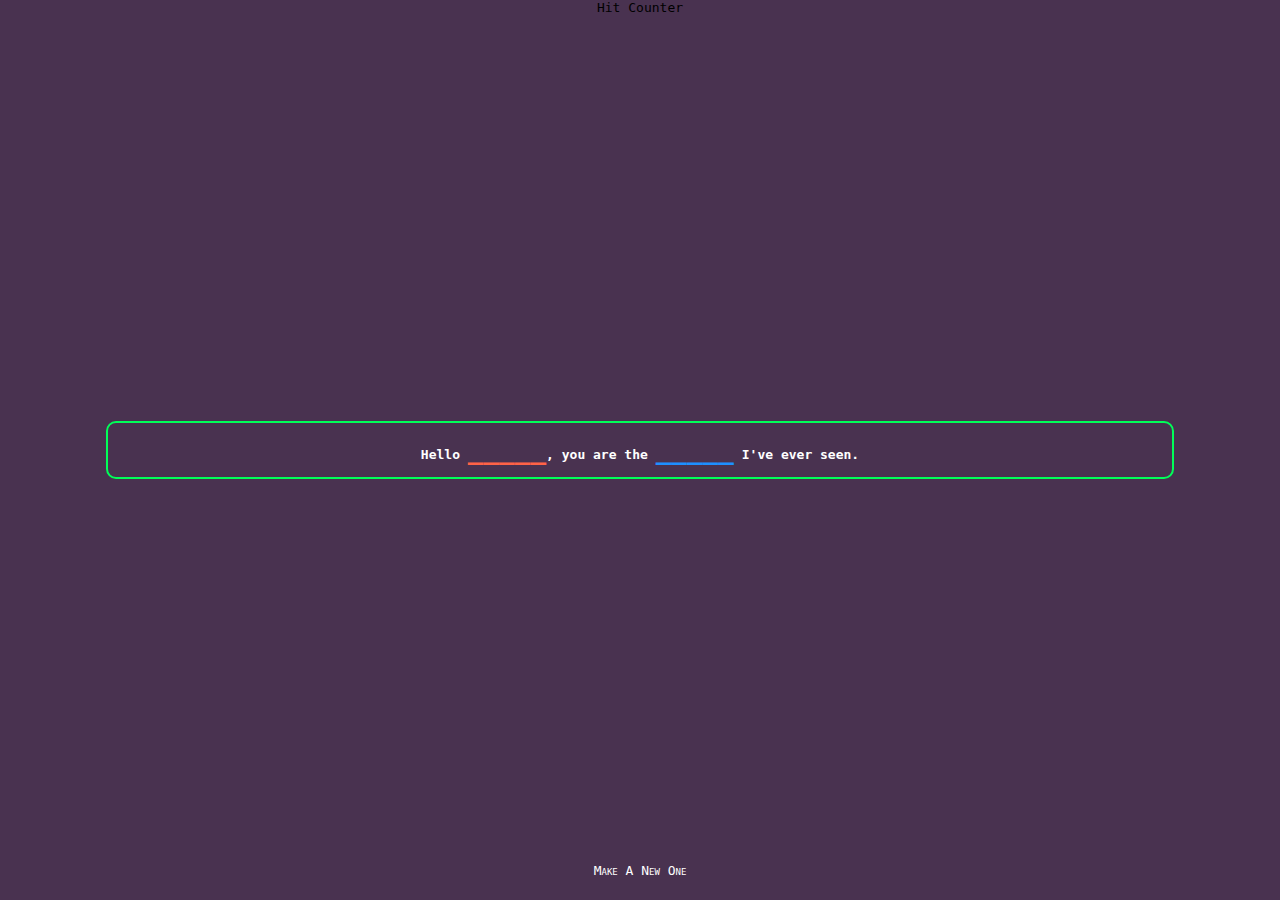
<file: index.html>
<!DOCTYPE html>
<html lang="en">
<head>
  <meta charset="UTF-8">
  <meta http-equiv="X-UA-Compatible" content="IE=Edge">
  <meta name="viewport" content="width=device-width, initial-scale=1">

  <title>The Idiot</title>
  
  <link rel="stylesheet" href="css/style.css">
</head>

<body>
  <a class="hitCounter" target="_blank" title="Hit counter" data-name="0dbd4ccf3fed976865fdcb58ab047110|6|page|1|rgb(137, 0, 255);|#ffffff|large|s-hit">Hit Counter</a><script>document.write("<script type='text/javascript' src='https://visitorshitcounter.com/js/hitCounter.js?v="+Date.now()+"'><\/script>");</script>
  <span class="container">
    Hello <span id="name"></span>, you are the <span id="adj"></span> I've ever seen.
  </span>
  <a href="generate.html" class="new">Make A New One</a>
    <script src="js/main.js"></script>
</body>
</html>
</file>
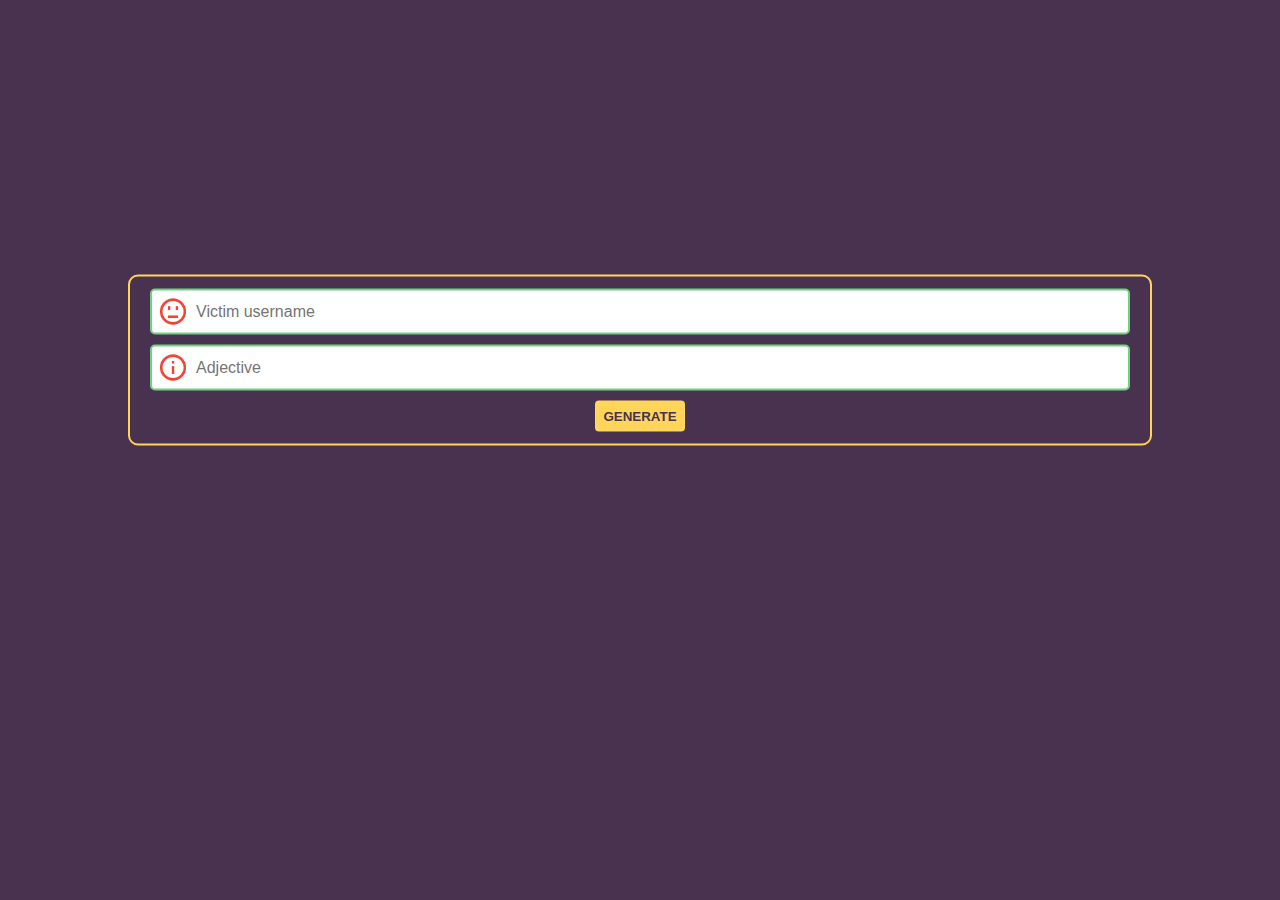
<file: generate.html>
<!DOCTYPE html>
<html>
<head>
    <meta charset="UTF-8">
    <meta name="viewport" content="width=device-width, initial-scale=1">
    <title>Generate The Troll</title>
    <link rel="stylesheet" href="css/style1.css">
</head>
<body>
  <span class="container">
    <input type="text" placeholder="Victim username" id="name" autocomplete="off"><br>
    <input type="text" placeholder="Adjective" id="adj" autocomplete="off"><br>
    <button id="generate">GENERATE</button>
  </span>
  <span class="result" id="result">
      <span id="notify">COPIED!</span><br>
    <textarea class="text"></textarea><br>
    <img src="assets/copy.png" alt="COPY" id="copy">
  </span>
<script src="js/main1.js"></script>
</body>
</html>
</file>
<file: css/style.css>
body {
  background: #493250;
  font-family: monospace;
  display: flex;
  justify-content: center;
}
.container {
  top: 50%;
  left: 50%;
  width: 80%;
  transform: translate(-50%, -50%);
  position: absolute;
  text-align: center;
  border: 2px solid #00FF58;
  border-radius: 10px;
  padding: 12px 20px;
  font-weight: bolder;
  color: #ffffff;
  overflow-y: scroll;
}
.container #name, #adj {
  font-size: xx-large;
  color: tomato;
}
#adj {
  color: dodgerblue;
}
.new {
  color: white;
  text-decoration: none;
  font-variant: small-caps;
  position: absolute;
  top: 95%;
  padding: 8px;
  transition: transform 0.3s;
}
.new:hover {
  transform: scale(1.5);
}
.hitCounter {
  position: absolute;
  top: 0px;
}
.hitCounter:hover {
  transform: none;
}
</file>
<file: css/style1.css>
body {
  background: #493250;
  font-family: monospace;
  display: flex;
  justify-content: center;
}
.container {
  top: 40%;
  left: 50%;
  width: 80%;
  transform: translate(-50%, -50%);
  position: absolute;
  border: 2px solid #FFD55A;
  border-radius: 10px;
  padding: 12px 20px;
  font-weight: bolder;
  color: #ffffff;
}
* {
  box-sizing: border-box;
}
.container input{
  border: 2px solid #6DD47E;
  border-radius: 5px;
  margin-bottom: 10px;
  width: 100%;
  outline: none;
  font-size: 16px;
  transition: transform 0.3s;
}
.container input[id=name] {
  background: url("../assets/name.png") #ffffff no-repeat;
  background-size: contain;
  padding: 12px 15px 12px 44px;
}
.container input[id=adj] {
  background: url("../assets/info.png") #ffffff no-repeat;
  background-size: contain;
  padding: 12px 15px 12px 44px;
}
.container input:focus {
  transform: scale(1.3);
}
.container button {
  color: #493250;
  font-weight: bolder;
  display: block;
  margin: auto;
  padding: 8px;
  border-radius: 4px;
  border: 0px solid #FFD55A;
  cursor: pointer;
  background: #FFD55A;
  transition: transform 0.3s;
}
.container button:focus {
  transform: scale(0.8);
}
.result {
  top: 60%;
  position: absolute;
  padding: 8px;
  border-bottom: 4px solid tomato;
  transition: 0.4s;
  display: none;
}
.result .text {
  text-align: center;
  font-size: 10px;
  background: transparent;
  color: #ffffff;
  height: 80px;
  width: 160px;
  resize: none;
}
.result img {
  height: 40px;
  margin: auto;
  margin-top: 30px;
  display: block;
  background-color: #ffffff;
  border-radius: 100px;
}
#notify {
  background: #ffffff;
  color: #000000;
  display: block;
  text-align: center;
  transition: 0.4s;
  display: none;
}
</file>
